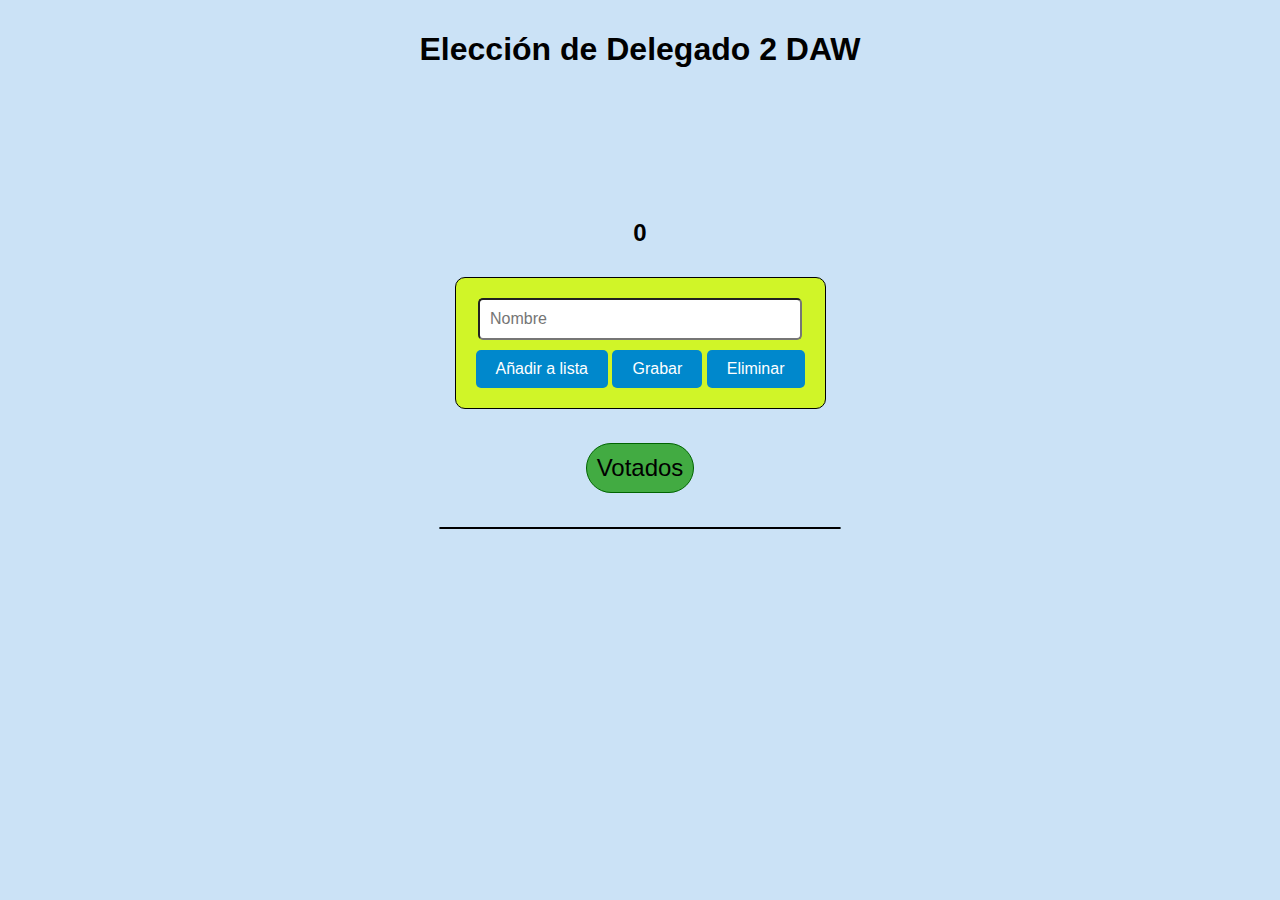
<file: Votos/index.html>
<!DOCTYPE html>
<html>
<head>
  <meta charset="UTF-8">
  <meta http-equiv="X-UA-Compatible" content="IE=edge">
  <meta name="viewport" content="width=device-width, initial-scale=1.0">
  <link rel="stylesheet" href="style.css">
  <title>Elegimos a nuestro líder</title>
</head>

<body>
  <h1>Elección de Delegado 2 DAW</h1>
  <h2 "seleccionado" id="delegado"></h2>
  <h2 id="subDelegado"></h2>
  <h2 id="numVotos">0</h2>
  <form id="formulario">
    <input type="text" class="form-input" id="nombre" name="nombre" placeholder="Nombre">
    <span style="display:inline-block">
      <input type="submit" value="Añadir a lista" class="form-submit">
      <button type="button" class="form-submit" id="grabar" >Grabar</button>
      <button type="button" class="form-submit" id="limpiar">Eliminar</button>
    </span>  
  </form>  
  <p class="seleccionado" id="cabecera">Votados</p>
  <div class="container">
    
    <div class="div1" id="seleccionados">
      <!-- Aquí irán los alumnos votados-->       
    </div>


<!-- Añadimos el JavaScript-->
<script src="./index.js" type="module"></script>  
</body>
</html>
</file>
<file: Votos/style.css>
body {
    display: flex;
    justify-content: center;
    align-items: center;
    /*height: 100vh;*/
    font-family: Impact, Charcoal, sans-serif;
    flex-direction: column;
    gap:10px;
    background-color: rgb(203, 226, 246);
    margin: 10px;
    
  }

  form {
    display: flex;
    flex-direction: column;
    align-items: center;
    border: 1px solid black;
    border-radius: 10px;
    padding: 20px;
    background-color: rgb(208, 245, 40);
  }

  .form-input {
    margin-bottom: 10px;
    width: 300px;
    padding: 10px;
    font-size: 16px;
    border-radius: 5px;
  }

  .form-select {
    margin-bottom: 10px;
    width: 300px;
    padding: 10px;
    font-size: 16px;
    border-radius: 5px;
  }

  .form-submit {
    background-color: #0088cc;
    color: #ffffff;
    border: none;
    padding: 10px 20px;
    font-size: 16px;
    border-radius: 5px;
    cursor: pointer;
  }

  .container {
    display: flex;
    gap: 20px;

   
  }

  .div1, 
  .div2 {
    flex: 1;
    border: 1px solid black;
    border-radius: 10px;
    display: flex;
    flex-direction: column;
    justify-content: flex-start;
    align-items: center;
    width: 400px;
  }
  .seleccionado {
    background-color: rgb(66, 171, 66);
    border: 1px solid darkgreen;
    font-size: x-large;
    border-radius: 25px;
    padding: 10px;
  
  }
  .confirmado {
    background-color: rgb(85, 135, 151);
    border: 1px solid rgb(1, 8, 68);
    border-radius: 25px;
    padding: 10px;
    font-size: x-large;
  
  }
  .div1 {
    background-color: rgb(85, 135, 151);  
  }

  .div2 {
    background-color: rgb(66, 171, 66);   
  }
  .elementoLista{
    border: 1px solid black;
    border-radius: 15px;
    padding: 5px;
    margin-bottom: 15px;
  }

 
  .boton-borrado {
    background-color: #ff0000;
    color: #ffffff;
    border: none;
    padding: 15px 15px;
    font-size: 16px;
    border-radius: 25px;
    cursor: pointer;
  }
  .boton-modificado {
    background-color: #000000;
    color: #ffffff;
    border: none;
    padding: 15px 15px;
    font-size: 16px;
    border-radius: 25px;
    cursor: pointer;
  }

  @media (max-width:800px){
    .container {
        flex-direction: column;
    }
    .div1,div2 {
        width: 100%;
        margin: 10px 0;
    }
  }
</file>
